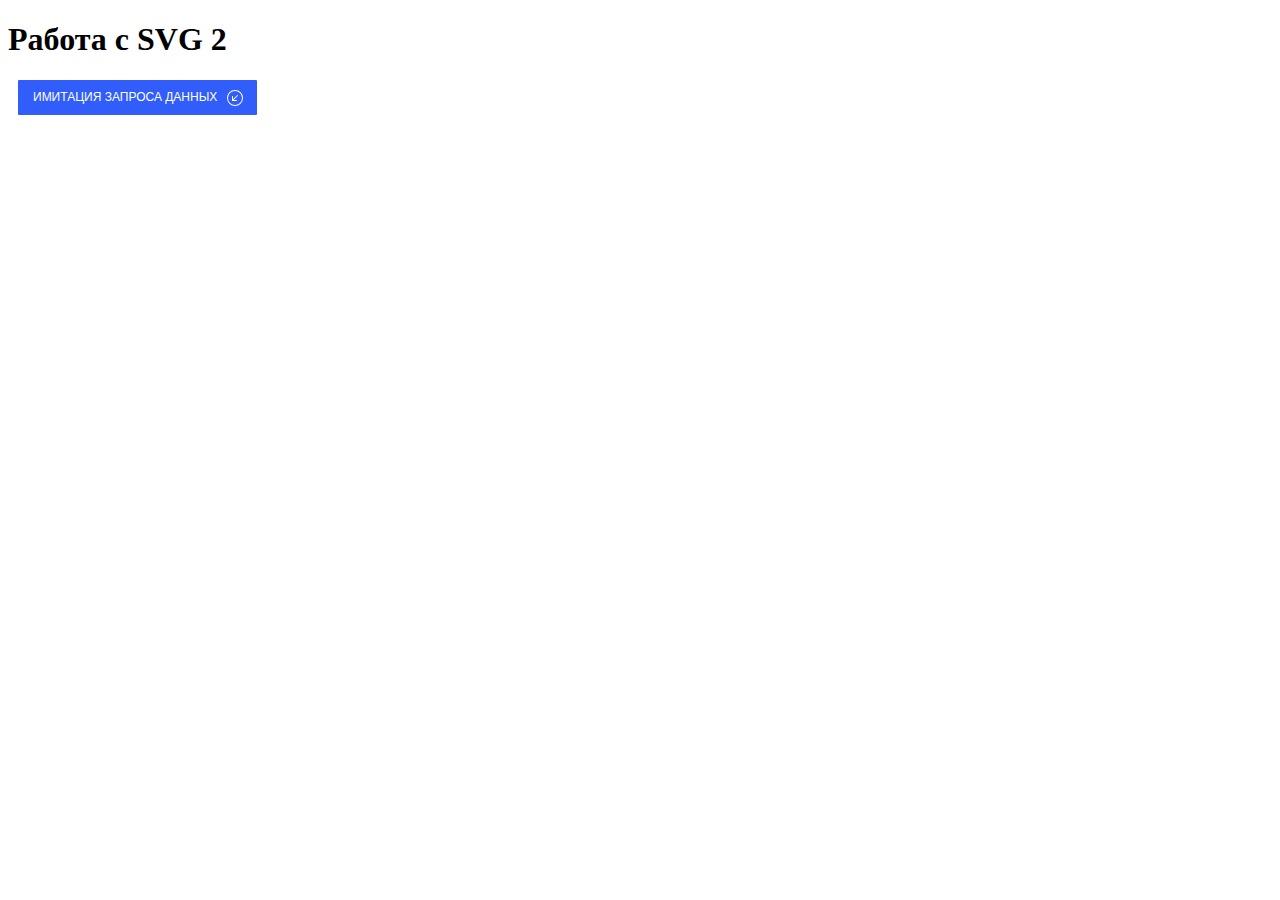
<file: 10_3/index.html>
<!DOCTYPE html>
<html lang="en">
  <head>
    <meta charset="UTF-8" />
    <meta http-equiv="X-UA-Compatible" content="IE=edge" />
    <meta name="viewport" content="width=device-width, initial-scale=1.0" />
    <link rel="stylesheet" href="style.css" />

    <title>Change Icon</title>
  </head>
  <body>
    <h1>Работа с SVG 2</h1>

    <button class="btn j-btn-test">
      <div class="btn_text">Имитация запроса данных</div>

      <div class="btn_icon">
        <svg
          xmlns="http://www.w3.org/2000/svg"
          width="16"
          height="16"
          fill="currentColor"
          class="bi bi-arrow-down-left-circle"
          viewBox="0 0 16 16"
        >
          <path
            fill-rule="evenodd"
            d="M1 8a7 7 0 1 0 14 0A7 7 0 0 0 1 8zm15 0A8 8 0 1 1 0 8a8 8 0 0 1 16 0zm-5.904-2.854a.5.5 0 1 1 .707.708L6.707 9.95h2.768a.5.5 0 1 1 0 1H5.5a.5.5 0 0 1-.5-.5V6.475a.5.5 0 1 1 1 0v2.768l4.096-4.097z"
          />
        </svg>
      </div>
    </button>
    <script src="index.js"></script>
  </body>
</html>
</file>
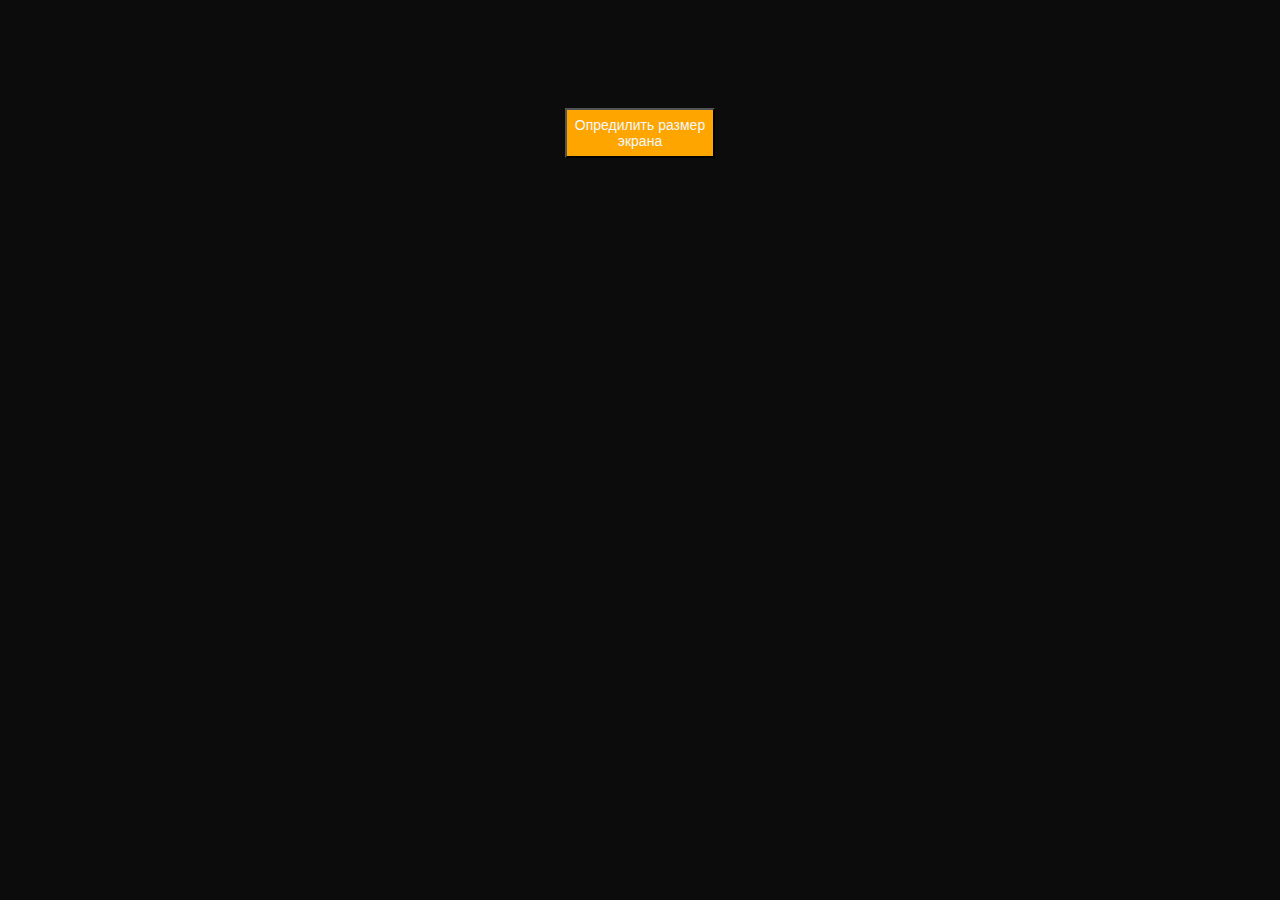
<file: 10_5/index.html>
<!DOCTYPE html>
<html lang="en">
  <head>
    <meta charset="UTF-8" />
    <meta http-equiv="X-UA-Compatible" content="IE=edge" />
    <meta name="viewport" content="width=device-width, initial-scale=1.0" />
    <link rel="stylesheet" href="style.css" />

    <title>Document</title>
  </head>
  <body>
    <div class="wrapper">
      <button class="btn">Опредилить размер экрана</button>
    </div>
    <script src="index.js"></script>
  </body>
</html>
</file>
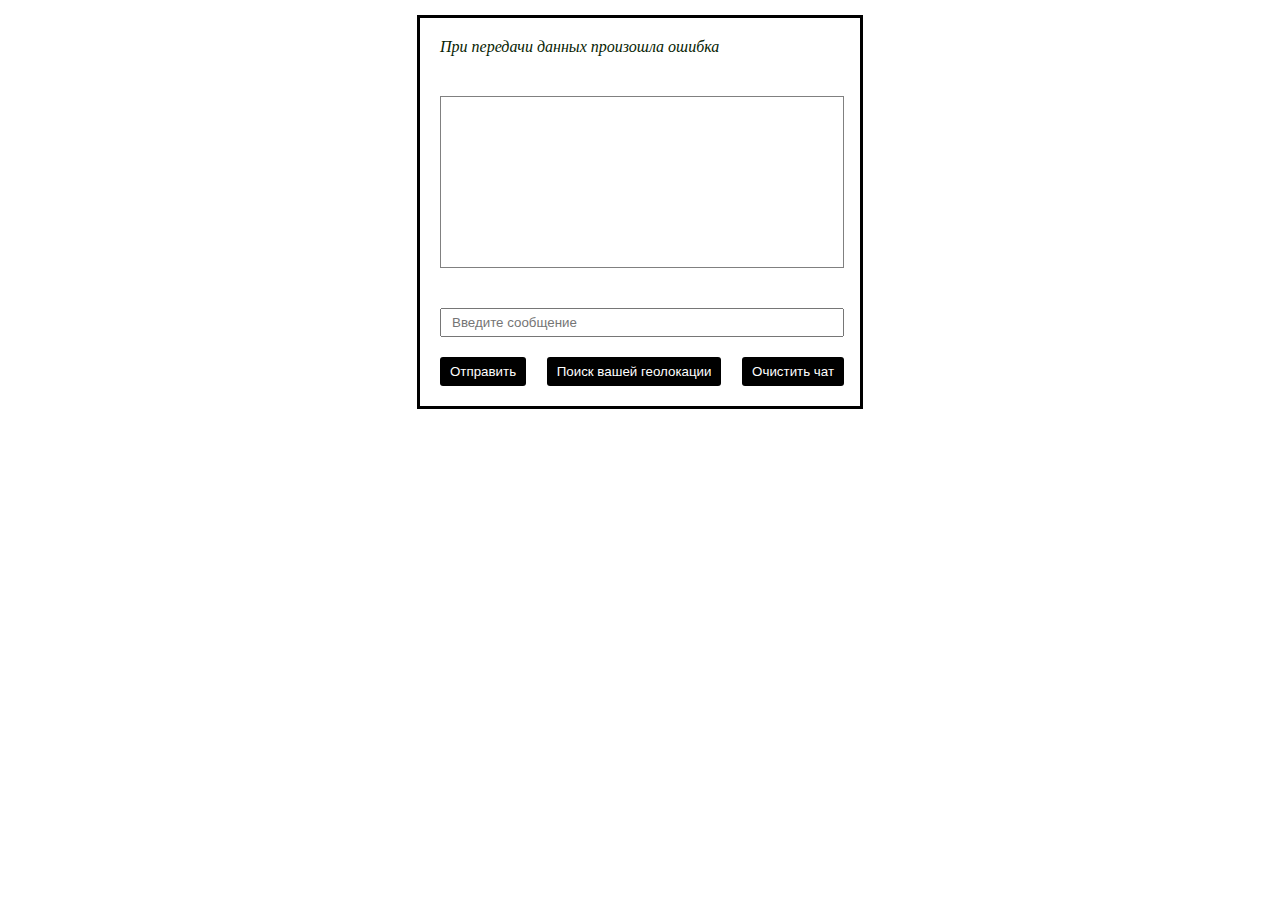
<file: 10_6/index.html>
<!DOCTYPE html>
<html lang="en">
  <head>
    <meta charset="UTF-8" />
    <meta http-equiv="X-UA-Compatible" content="IE=edge" />
    <meta name="viewport" content="width=device-width, initial-scale=1.0" />
    <link rel="stylesheet" href="style.css" />

    <title>WEBSOCKET</title>
  </head>
  <body>
    <main id="chat">
      <div class="info_output"></div>
      <div class="chat_output"></div>
      <div class="chat_input">
        <input type="text" placeholder="Введите сообщение" />
        <button class="btn_send">Отправить</button>
        <button class="btn j-btn-test">Поиск вашей геолокации</button>
        <button class="delete-messages">Очистить чат</button>
      </div>
    </main>
    <script src="index.js"></script>
  </body>
</html>
</file>
<file: 10_3/style.css>
.btn {
  padding: 0;
  background-color: transparent;
  border: none;
  outline: none;
  -webkit-tap-highlight-color: transparent;
  box-shadow: none;
  cursor: pointer;

  display: flex;
  margin: 5px 10px;
  padding: 10px 15px;
  border-radius: 1px;
  font-size: 12px;
  line-height: 15px;
  text-transform: uppercase;
  color: white;
  background: #315efb;
  transition: 0.3s;
}

.btn:hover {
  box-shadow: 0px 2px 8px 2px rgba(141, 150, 178, 0.3);
  transform: scale(1.05);
}

.btn_text {
  margin-right: 10px;
}

.btn_icon {
  width: 15px;
  height: 15px;
  font-size: 15px;
}

.btn--magic .btn_icon {
  animation-duration: 1s;
  animation-name: magic;
  animation-iteration-count: infinite;
}

@keyframes magic {
  from {
    transform: rotate(0);
  }

  to {
    transform: rotate(360deg);
  }
}
</file>
<file: 10_5/style.css>
body {
  background-color: #0c0c0c;
}

.wrapper {
  display: flex;
  justify-content: center;
  padding: 100px;
}

.btn {
  width: 150px;
  height: 50px;
  background: orange;
  color: aliceblue;
  font-size: 14px;
  align-self: center;
  cursor: pointer;
}

.btn:hover {
  background: aliceblue;
  color: orange;
}
</file>
<file: 10_6/style.css>
#chat {
  width: 400px;
  margin: 15px auto;
  padding: 20px;
  border: 3px solid black;
  display: grid;
  gap: 20px;
}

.info_output {
  color: rgb(6, 34, 2);
  font-style: italic;
}

input {
  margin-bottom: 20px;
  width: 380px;
}

.chat_output {
  margin: 20px 0;
  border: 1px solid grey;
  padding: 10px;
  height: 150px;
  overflow-y: scroll;
  position: relative;
  display: flex;
  flex-wrap: nowrap;
  flex-direction: column;
  background-image: url("https://img.alicdn.com/imgextra/i4/6000000004537/TB2yVxVmbZnBKNjSZFrXXaRLFXa_!!6000000004537-0-tbvideo.jpg");
  background-size: cover;
}

.chat_output > div {
  max-width: 80%;
  padding: 5px 10px;
  margin: 5px 0;
  border-radius: 3px;
  color: rgb(0, 0, 0);
}

.chat_output .recieved {
  background: #a3acff;
  align-self: flex-start;
}
.chat_output .sent {
  background: #9efc9e;
  align-self: flex-end;
}
.chat_input input {
  padding: 5px 10px;
  display: flex;
}

.chat_input {
  display: flex;
  justify-content: space-between;
  flex-wrap: wrap;
}

.btn_send,
.j-btn-test,
.delete-messages {
  padding: 7px 10px;
  color: #fff;
  background: rgb(0, 0, 0);
  border: none;
  border-radius: 3px;
  cursor: pointer;
}
</file>
